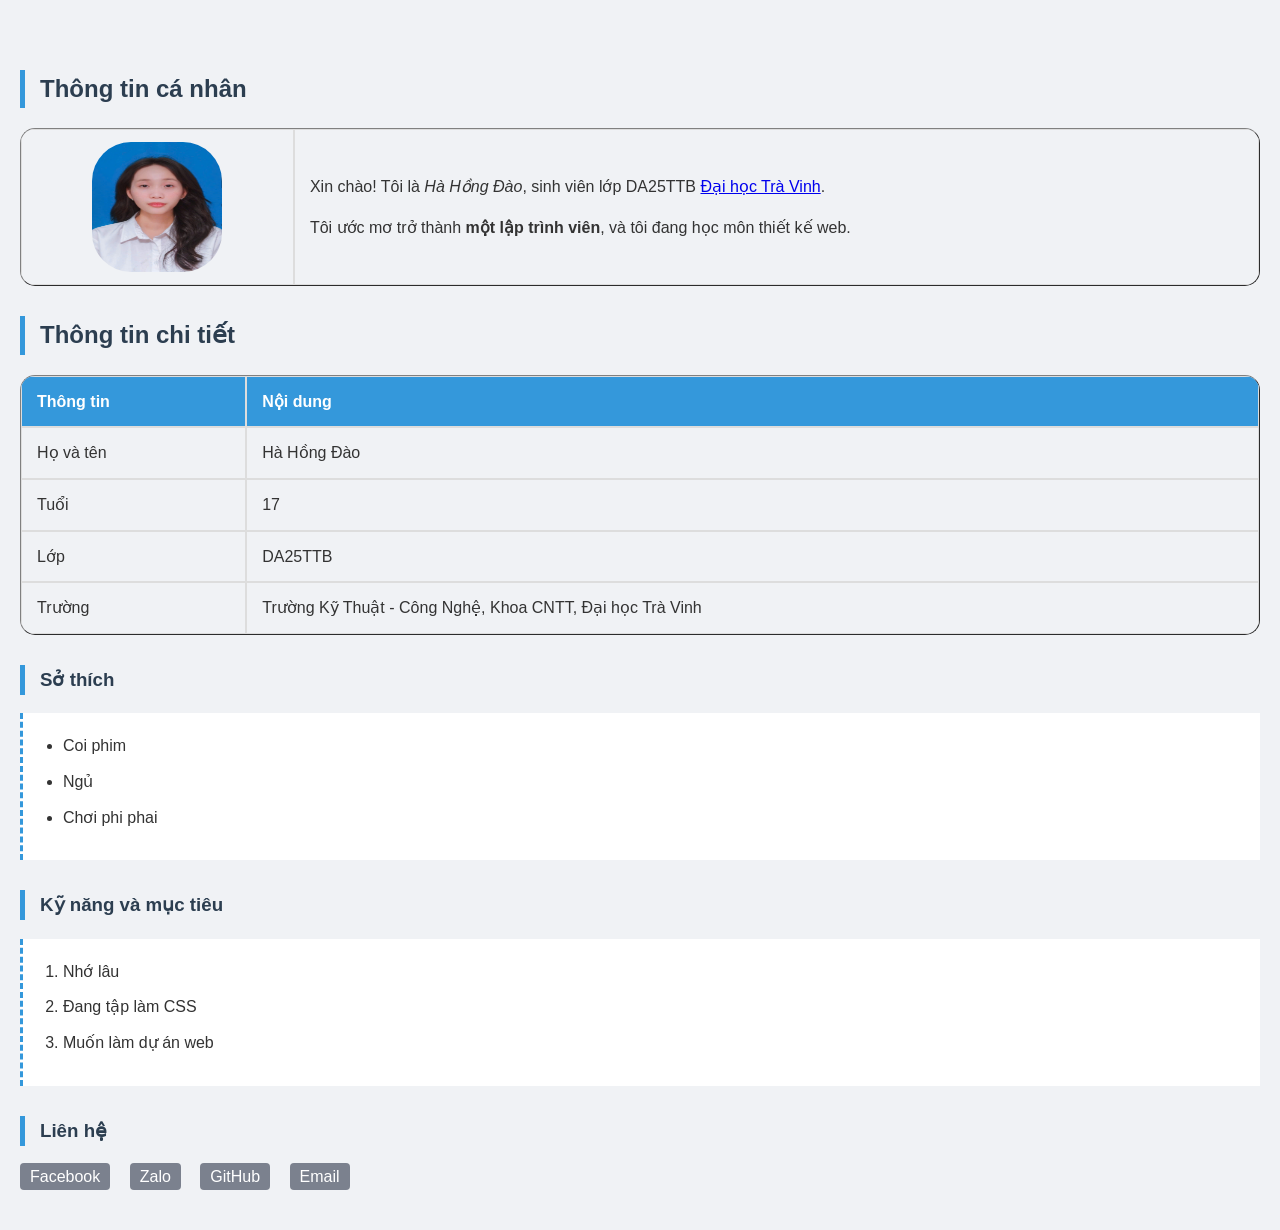
<file: index.html>
<!DOCTYPE html>
<html lang="vi">
<head>
    <meta charset="UTF-8">
    <title>Trang Cá Nhân | Hà Hồng Đào</title>
    <link rel="stylesheet" href="css/style01.css">
</head>
<body>
   <h2>Thông tin cá nhân</h2>
            <table border="1">  
                <td>
                    <img src="asset/images/avatar.jpg">
                </td>
                <td>
                    <div class="infor">
                        <p> Xin chào! Tôi là <i>Hà Hồng Đào</i>, sinh viên lớp DA25TTB <a href ="https://www.tvu.edu.vn" target ="_blank">Đại học Trà Vinh</a>.</p>
                        <p> Tôi ước mơ trở thành <b>một lập trình viên</b>, và tôi đang học môn thiết kế web.</p>
                    </div>
                </td>
            </table>

        <h2>Thông tin chi tiết</h2>
            <table border="1">
                <tr>
                    <th>Thông tin</th>
                    <th>Nội dung</th>
                </tr>
                <tr>
                    <td>Họ và tên</td>
                    <td>Hà Hồng Đào</td>
                </tr>
                <tr>
                    <td>Tuổi</td>
                    <td>17</td>
                </tr>
                <tr>
                    <td>Lớp</td>
                    <td>DA25TTB</td>
                </tr>
                <tr>
                    <td>Trường</td>
                    <td>Trường Kỹ Thuật - Công Nghệ, Khoa CNTT, Đại học Trà Vinh</td>
                </tr>
            </table>
        <h3>Sở thích</h3>
        <ul>
            <li>Coi phim</li>
            <li>Ngủ</li>
            <li>Chơi phi phai</li>
        </ul>
        <h3>Kỹ năng và mục tiêu</h3>
        <ol>
            <li>Nhớ lâu</li>
            <li>Đang tập làm CSS </li>
            <li>Muốn làm dự án web</li>
        </ol>
            <h3>Liên hệ</h3>
            <div class="links">
                <a href="https://www.facebook.com/share/1TMGcaSy8M/?mibextid=wwXIfr">Facebook</a>
                <a href="http://zalo.me/0399737703">Zalo</a>
                <a href="https://github.com/hdao9671-coder">GitHub</a>
                <a href="hdao9671@gmail.com">Email</a>
            </div>
       
    </main>

</body>
</html>
</file>
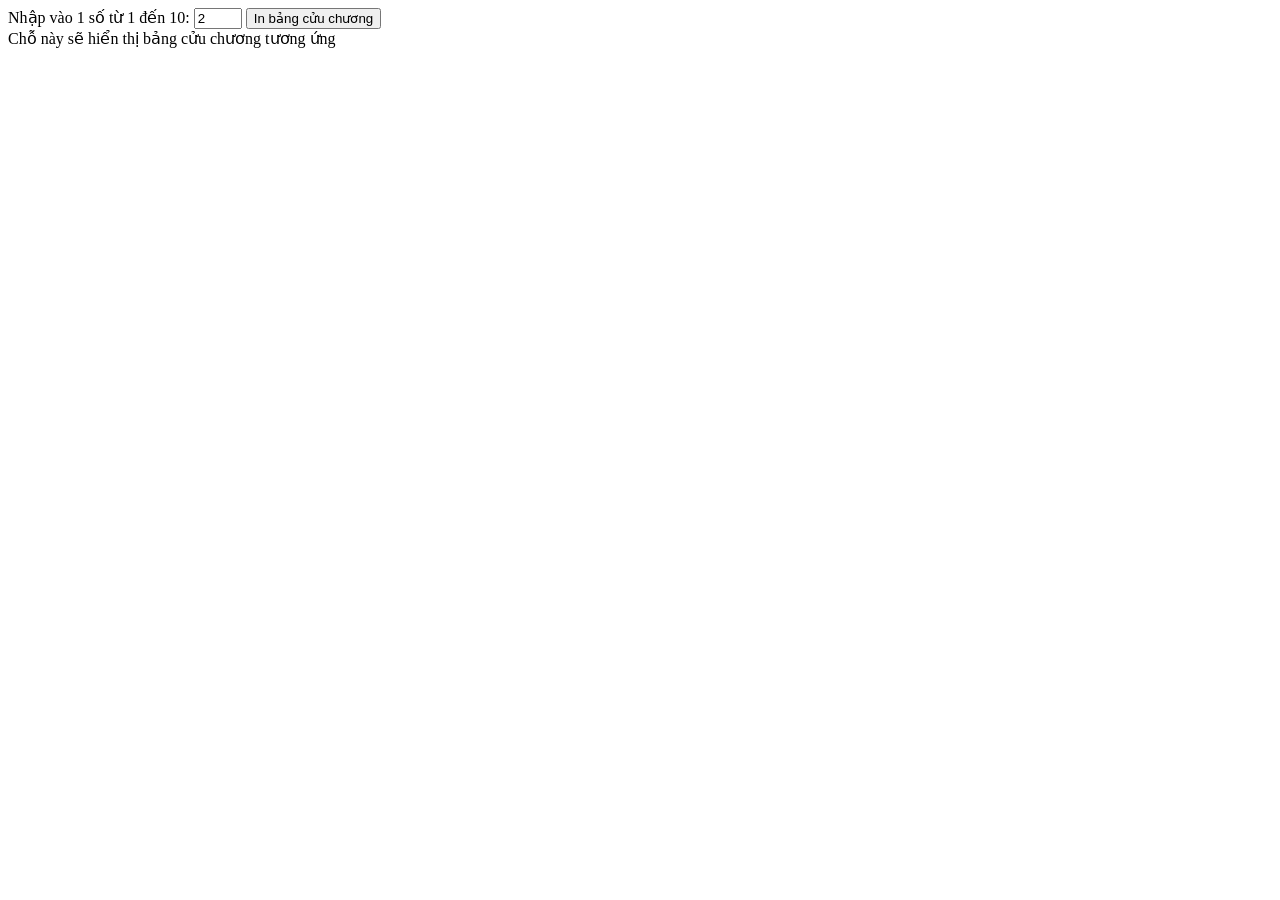
<file: html/bang-cuu-chuong.html>
<!DOCTYPE html>
<html lang = "vi">
	<head>
		<title>Bảng cửu chương</title>
		<meta charset = "utf-8">
		
	</head>
	<body>
		<div class = "container">
            <form>
                <label>Nhập vào 1 số từ 1 đến 10:</label>
                <input type = "number" name = "txtSo" id = "txtSo" placeholder="Nhập vào 1 số" min = "1" max = "10" value = "2">
                <input type = "button" id = "btnPrint" value = "In bảng cửu chương" onclick="printBCC(document.getElementById('txtSo').value)">
            </form>
			<div id = "result">
                Chỗ này sẽ hiển thị bảng cửu chương tương ứng
            </div>
            
		</div>
        <script src = "../js/lib.js"></script>
	</body>
</html>
</file>
<file: css/style01.css>
body {
    font-family: 'Segoe UI', Tahoma, Geneva, Verdana, sans-serif;
    background-color: #f0f2f5;
    color: #333;
    line-height: 1.6;
    margin: 0;
    padding: 40px 20px;
}

h1, h2, h3 {
    color: #2c3e50;
    border-left: 5px solid #3498db;
    padding-left: 15px;
    margin-top: 30px;
}



table {
    width: 100%;
    border-collapse: seperate;
    margin: 20px 0;
    overflow: hidden;
    border-radius: 15px;
    border-spacing: 0;
   
}

th, td {
    padding: 12px 15px;
    border: 1px solid #ddd;
}

th {
    background-color: #3498db;
    color: white;
    text-align: left;
}

ul, ol {
    background: #fff;
    padding: 20px 40px;
    border-left: 3px dashed #3498db;

}

li {
    margin-bottom: 10px;

}

.links a {
    margin-right: 15px;
    padding: 5px 10px;
    background: #7b818e;
    color: white;
    text-decoration: none;
    border-radius: 4px;

}

img{
	height: 130px;
	width: 130px;
	border-radius: 30%;
	display: block;
	margin: auto;

}

tr:hover{
	background: #d9ecff;
	border-radius: 50px;
}

.links a:hover{
	background: #7bd0ed;
	border-radius: 4px;
	padding: 5px 10px;
	
}
</file>
